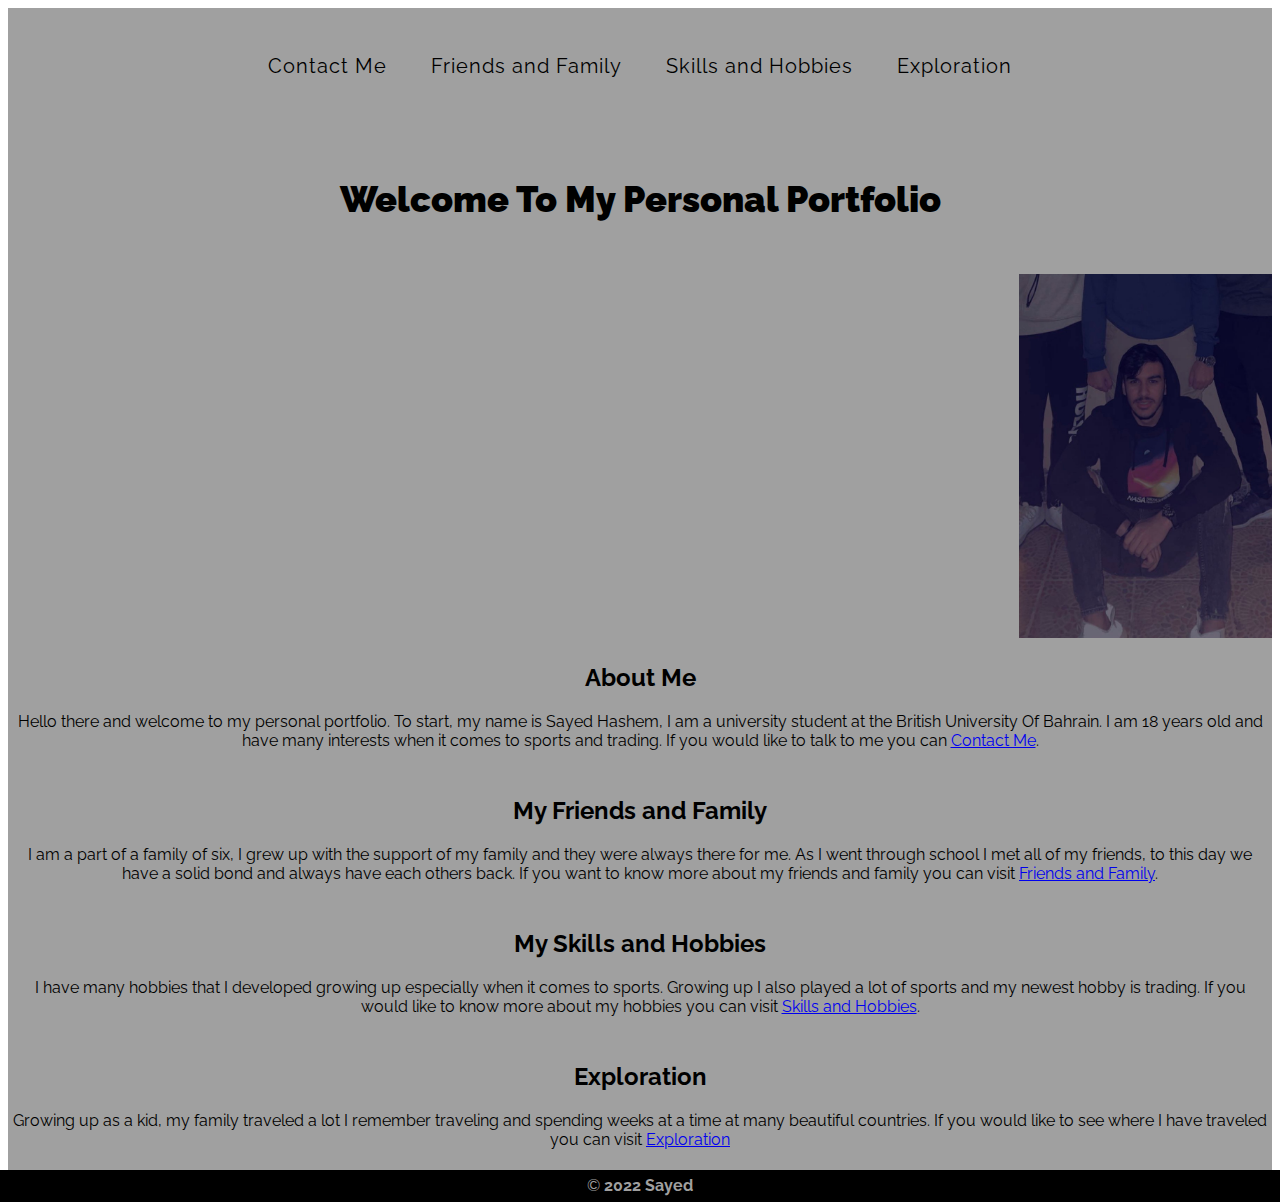
<file: index.html>
<!DOCTYPE html>
<html lang="en" dir= "ltr">
    <head>
        <meta charset="utf-8">
        <title>Portfolio</title>
        <link href="css/cssStyle.css" type="text/css" rel="stylesheet">
        <link rel="preconnect" href="https://fonts.googleapis.com">
        <link rel="preconnect" href="https://fonts.gstatic.com" crossorigin>
        <link href="https://fonts.googleapis.com/css2?family=Raleway:wght@300&display=swap" rel="stylesheet">
    </head>
<!-- Home -->
    <body>
        <div class="Indexone">
            <div class="body two">
                <div class="HomePageAnimation">
        <nav>
            <ul>
                <li><a href="contactMe.html">Contact Me</a></li>
                <li><a href="friends&Family.html">Friends and Family</a></li>
                <li><a href="skills&Hobbies.html">Skills and Hobbies</a></li>
                <li><a href="exploration.html">Exploration</a></li>
            </ul>
        </nav>
        
        

            <div class="First1">
                <h1><strong>Welcome To My Personal Portfolio</strong></h1>
            </div>
        
        <img class= "MyPic" src="images/Me1.jpg" alt="">
            
        <div class="AboutMe">
            <h2>About Me</h2>

            <p>Hello there and welcome to my personal portfolio. To start, my name is Sayed Hashem, I am a university student at the British University Of Bahrain.
                 I am 18 years old and have many interests when it comes to sports and trading. If you would like to talk to me you can  <a href="ContactMe.html">Contact Me</a>.</p>
        </div>

        <div class="FnF">
            <h2>My Friends and Family</h2>

            <p>I am a part of a family of six, I grew up with the support of my family and they were always there for me.
                 As I went through school I met all of my friends, to this day we have a solid bond and always have each others back. If you want to know more about
                  my friends and family
                 you can visit <a href= "Friends&Family.html">Friends and Family</a>.</p>
        </div>

        <div class="SkillsnHobbies">
            <h2>My Skills and Hobbies</h2>
            <p>I have many hobbies that I developed growing up especially when it comes to sports. 
                Growing up I also played a lot of sports and my newest hobby is trading. 
                If you would like to know more about my hobbies you can visit <a href="Skills&Hobbies.html">Skills and Hobbies</a>.</p>
        </div>
    
        <div class="Explor">
            <h2>Exploration</h2>
            <p>Growing up as a kid, my family traveled a lot I remember traveling and spending weeks at a time at many beautiful countries. 
                If you would like to see where I have traveled you can visit <a href="Exploration.html">Exploration</a> </p>
        </div>
    
</div>
</div>
</div>
    <footer>
        <div class="copyrights">
            &copy; <b>2022 Sayed</b>
        </div>
    </footer>


    </body>
</html>
</file>
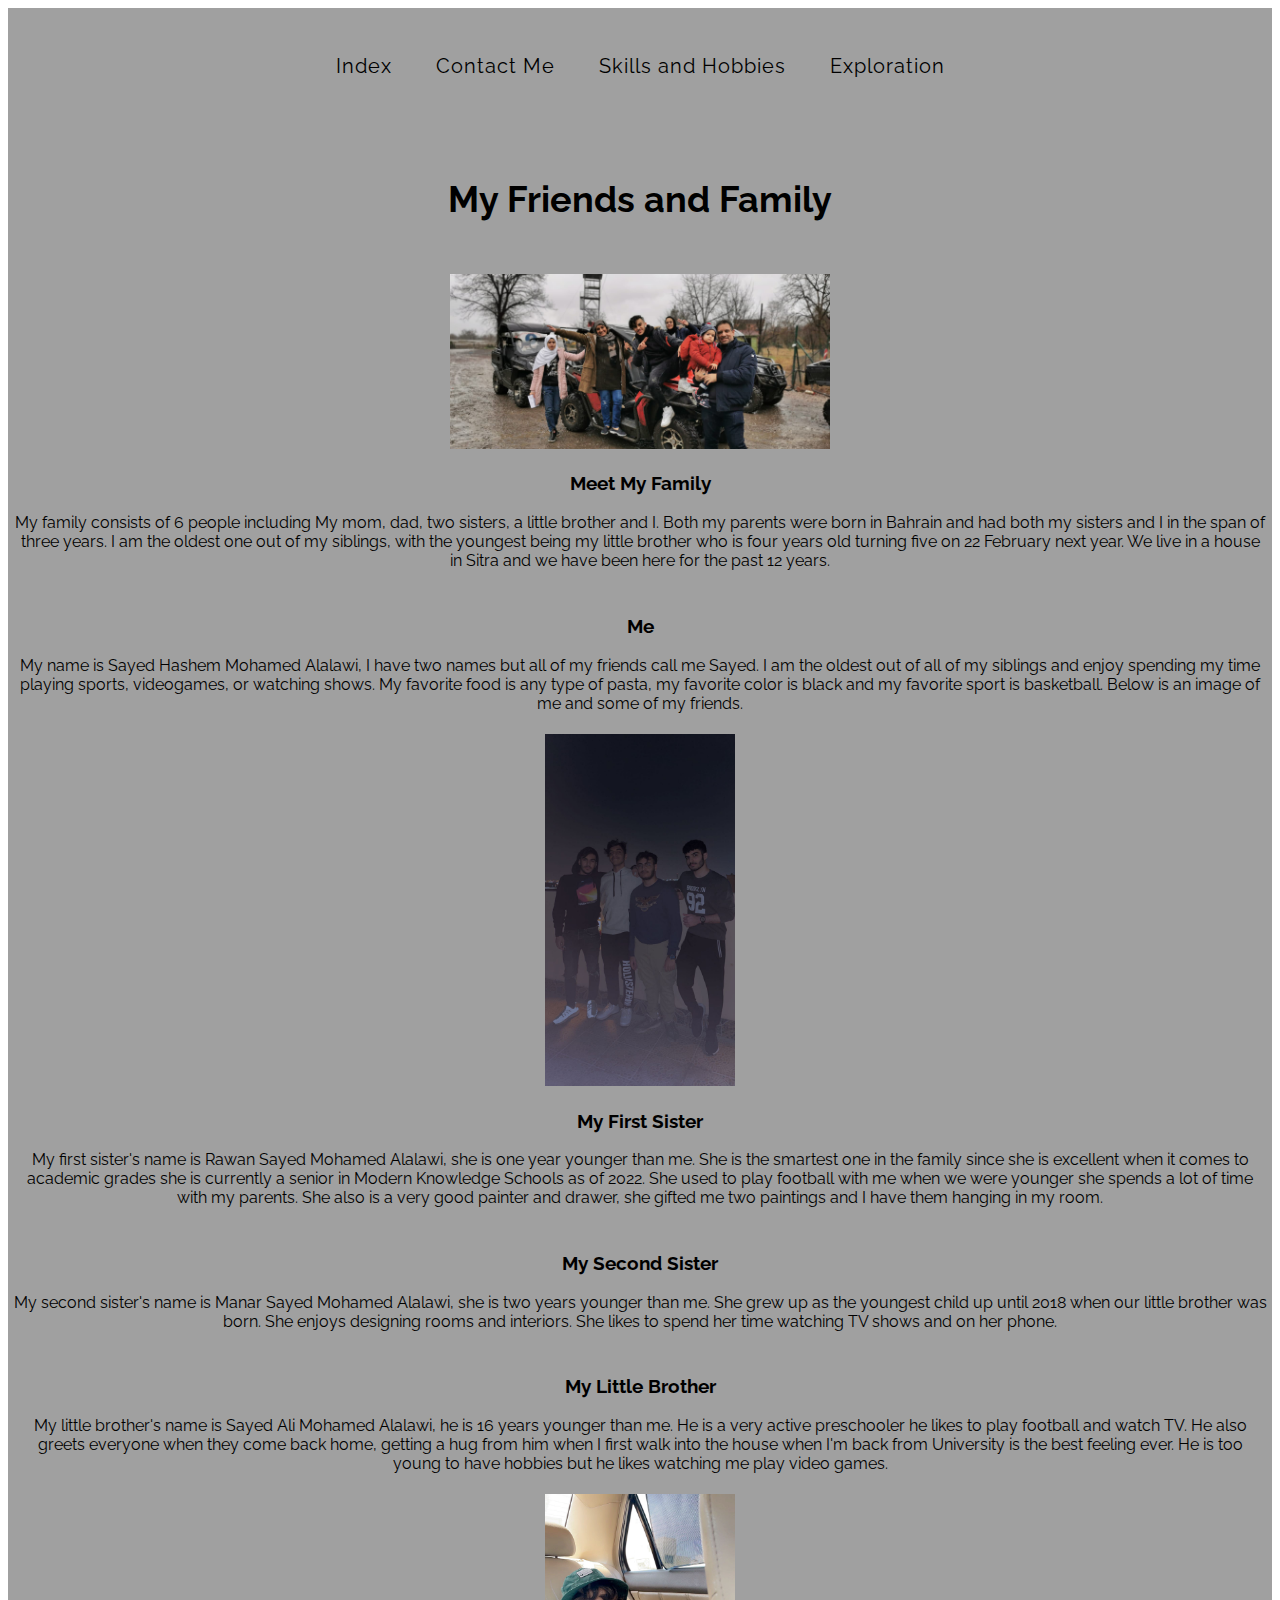
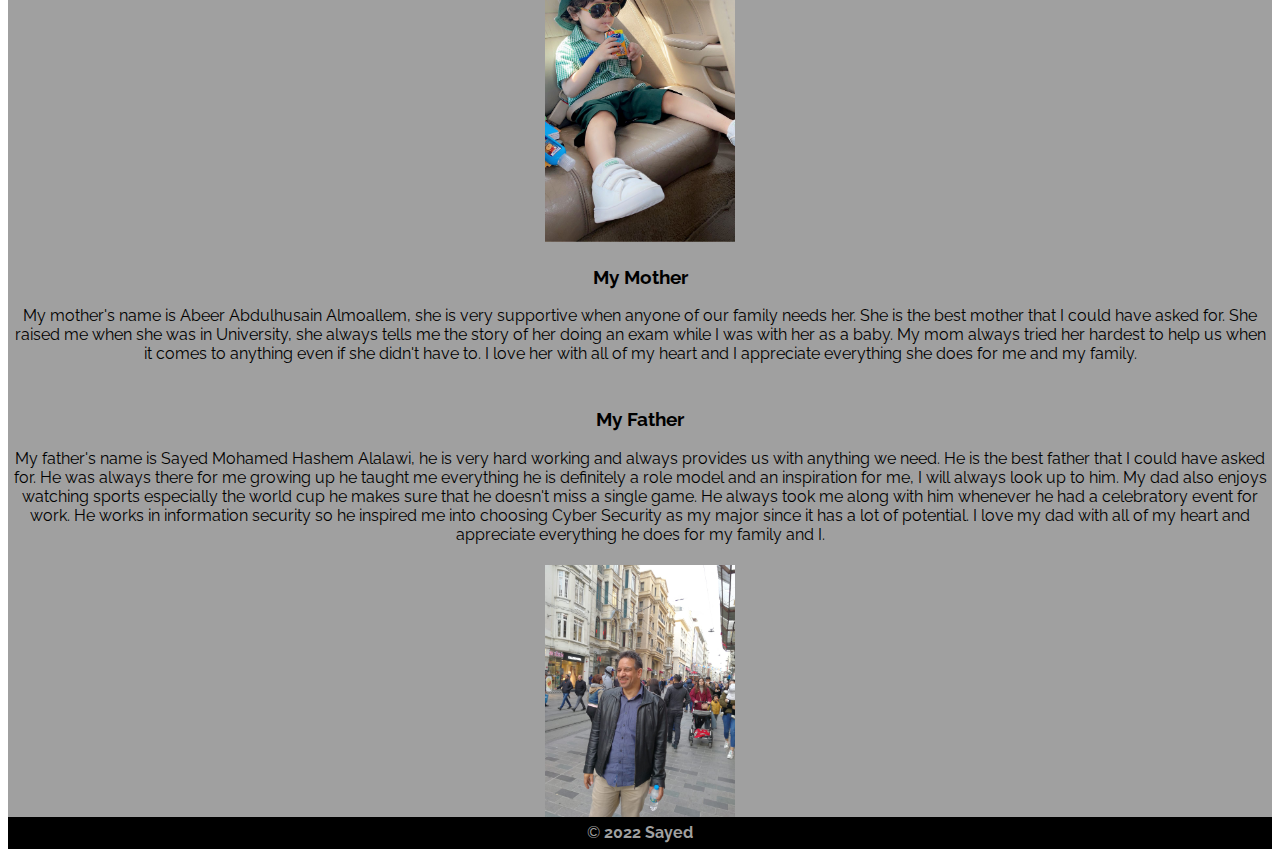
<file: friends&Family.html>
<!DOCTYPE html>
<html lang="en" dir="ltr">
    <head>
        <meta charset="utf-8">
        <title>Portfolio</title>
        <link href="css/cssStyle.css" type="text/css" rel="stylesheet">
        <link rel="preconnect" href="https://fonts.googleapis.com">
        <link rel="preconnect" href="https://fonts.gstatic.com" crossorigin>
        <link href="https://fonts.googleapis.com/css2?family=Raleway:wght@300&display=swap" rel="stylesheet">
    </head>
<!-- Skills and Hobbies -->
    <body>
        <div class="FnFPage">
            <div class="FnFAnimation">
        <div class="body two">
        <nav>
            <ul>
                <li><a href="index.html">Index</a></li>
                <li><a href="contactMe.html">Contact Me</a></li>
                <li><a href="skills&Hobbies.html">Skills and Hobbies</a></li>
                <li><a href="exploration.html">Exploration</a></li>
            </ul>
        </nav>

        
            <div class="FnFTitle">
            <h1>My Friends and Family</h1>
        </div>

        <img class= "MyFamilyPic1" src="images/Family1.jpg" alt="My Family 1">

        <div class="IntroFNF">
            <h3>Meet My Family</h3>
            <p>My family consists of 6 people including My mom, dad, two sisters, a little brother and I. Both my parents were born in Bahrain and had both my sisters and I in 
                the span of three years. I am the oldest one out of my siblings, with the youngest being my little brother who is four years old turning five on 22 February next year.
                We live in a house in Sitra and we have been here for the past 12 years.</p>
            </div>

        <div class="Me">
            <h3>Me</h3>
            <p>My name is Sayed Hashem Mohamed Alalawi, I have two names but all of my friends call me Sayed. I am the oldest out of all of my siblings and enjoy spending my time 
                playing sports, videogames, or watching shows. My favorite food is any type of pasta, my favorite color is black and my favorite sport is basketball. Below is an image 
            of me and some of my friends.</p>
            </div>

            <img class= "MyFootballPic" src="images/MeNFriends.jpg" alt="">

        <div class="MyFirstSister">
            <h3>My First Sister</h3>
            <p>My first sister's name is Rawan Sayed Mohamed Alalawi, she is one year younger than me. She is the smartest one in the family since she is excellent when it comes 
                to academic grades she is currently a senior in Modern Knowledge Schools as of 2022. She used to play football with me when we were younger she spends a lot of time with
                my parents. She also is a very good painter and drawer, she gifted me two paintings and I have them hanging in my room.</p>
        </div>

        <div class="MySecondSister">
            <h3>My Second Sister</h3>
            <p>My second sister's name is Manar Sayed Mohamed Alalawi, she is two years younger than me. She grew up as the youngest child up until 2018 when our little brother was born.
                She enjoys designing rooms and interiors. She likes to spend her time watching TV shows and on her phone. </p>
        </div>

        <div class="MyLittleBrother">
            <h3>My Little Brother</h3>
            <p>My little brother's name is Sayed Ali Mohamed Alalawi, he is 16 years younger than me. He is a very active preschooler he likes to play football and watch TV. 
                He also greets everyone when they come back home, getting a hug from him when I first walk into the house when I'm back from University is the best feeling ever.
                He is too young to have hobbies but he likes watching me play video games. </p>
        </div>

        <img class= "MyFootballPic" src="images/LB.jpg" alt="">

        <div class="MyMom">
            <h3>My Mother</h3>
            <p>My mother's name is Abeer Abdulhusain Almoallem, she is very supportive when anyone of our family needs her. She is the best mother that I could have asked for. 
                She raised me when she was in University, she always tells me the story of her doing an exam while I was with her as a baby. My mom always tried her hardest to 
                help us when it comes to anything even if she didn't have to. I love her with all of my heart and I appreciate everything she does for me and my family.</p>
        </div>

        <div class="MyDad">
            <h3>My Father</h3>
            <p>My father's name is Sayed Mohamed Hashem Alalawi, he is very hard working and always provides us with anything we need. He is the best father that I could have asked
                for. He was always there for me growing up he taught me everything he is definitely a role model and an inspiration for me, I will always look up to him.
                My dad also enjoys watching sports especially the world cup he makes sure that he doesn't miss a single game. He always took me along with him whenever 
                he had a celebratory event for work. He works in information security so he inspired me into choosing Cyber Security as my major since it has a lot of potential. 
                I love my dad with all of my heart and appreciate everything he does for my family and I. </p>
            </div>

            <img class= "MyFootballPic" src="images/Dad.jpg" alt="">

        </div>
    </div>

<footer>
    <div class="copyrights">
        &copy; <b> 2022 Sayed</b>
    </div>
</footer>

        </div>
    </body>
</html>
</file>
<file: css/cssStyle.css>
@import url('https://fonts.googleapis.com/css2?family=Raleway:wght@300&display=swap');

*{ 
    font-family: 'Raleway';
    box-sizing: border-box;
    margin: 1;
    padding: 0;
}
    
   

/*CSS for Index*/

.Indexone{
    background: #a0a0a0;
    color: #000000;
    position: relative;
    font-family: 'raleway';
    min-height: 100vh;
    width: 100%;
}

.bodytwo{
    width: 100%;
    padding: 5px 15px 5px 15px;
    padding-bottom: 10px;
    margin: 1 auto;
}

.MyPic{
    display: block;
    margin-right: 100;
    margin-left: auto;
    width: 20%;
    
}

nav {
    align-items: center;
    display: flex;
    padding: 30px 8%;
}

nav ul{
    text-align: center;
    flex: 3;
    
}

nav ul li{
    list-style: square;
    display: inline-block;
    margin: 0 20px;
}

nav ul li a{
    color: #000000;
    color: #000000;
    font-size: 20px;
    letter-spacing: 1px;
    position: relative;
    text-decoration: none;
}

nav ul li a:after{
    content: "";
    position: absolute;
    transition: 0s;
    background-color: #000000;
    height: 2.5px;
    left: 0;
    bottom: -5px;
}

nav ul li a:hover:after{
    width: 100%;
}

.copyrights{
    position: absolute;
    margin: 0 auto;
    color: #a0a0a0;
    background-color:black;
    left: 0;
    padding: 1; 
    bottom: 1;
    width: 100%;
    line-height: 2;
    text-align: center;
}

.First1{
    text-align: center;
    bottom: 0;
    padding: 30px;
    font-family: 'raleway';
    font-size: large;
}

.AboutMe{
    text-align: center;
    border: 10px;
    padding: 5px;
}

.FnF{
    padding: 5px;
    border: 10px;
    text-align: center;
} 

.SkillsnHobbies{
    padding: 5px;
    border: 10px;
    text-align: center;
}

.Explor{
    padding: 5px;
    border: 10px;
    text-align: center;
}

/*CSS for SkillsnHobbies*/
.SnH-Animation{
    background: #a0a0a0;
    color: #000000;
    position: relative;
    font-family: 'raleway';
    min-height: 100vh;
    width: 100%;
}

.MyFootballPic{
    display: block;
    width: 15%;
    margin-right: auto;
    margin-left: auto;
}

.MyRacingGif{
    display: block;
    width: 25%;
    margin-right: auto;
    margin-left: auto;
}


.column {
    float: left;
    width: 50%;
    padding: 5px;
  }
  
  /* Clear floats after image containers */
  .row::after {
     clear: both;
     content: "";
    display: table;
  }

.SnHtitle{
    bottom: 0;
    padding: 30px; 
    font-family: 'raleway';
    font-size: large;
    text-align: center;
}

.Sports{
    text-align: center;
    border: 10px;
    padding: 5px;
}

.Video-games{
     text-align: center;
     border: 10px;
    padding: 5px;
   
}

.Trading{
    text-align: center;
    border: 10px;
    padding: 5px;
    
}

.Shows{
    text-align: center;
    border: 10px;
    padding: 5px;
    
}

/*CSS for Explo*/
.ExploPage{
    background: #a0a0a0; 
    color: #000000;
    position: relative;
    font-family: 'raleway';
    min-height: 100vh;
    width: 100%;
}

.ExploTitle{
    text-align: center;
    bottom: 0;
    padding: 30px;
    font-family: 'raleway';
    font-size: large;
}

.UAE{
    text-align: center;
    border: 10px;
    padding: 5px;
}

.Thailand{
    text-align: center;
    border: 10px;
    padding: 5px;
}


.column1 {
    float: left;
    width: 50%;
    padding: 5px;
  }
  
  /* Clear floats after image containers */
  .row1::after {
    content: "";
    clear: both;
    display: table;
  }

.Iran{
    text-align: left;
    border: 10px;
    padding: 5px;
}

.Turkey{
    text-align: center;
    border: 10px;
    padding: 5px;
}

/*CSS for FnF*/
.FnFPage{
    background: #a0a0a0;
    color: #000000;
    position: relative;
    font-family: 'raleway';
    min-height: 100vh;
    width: 100%;
}

.MyFamilyPic1{
    display: block;
    width: 30%;
    margin-right: auto;
    margin-left: auto;
}

.FnFTitle{
    text-align: center;
    bottom: 0;
    padding: 30px;
    font-family: 'raleway';
    font-size: large;
}

.IntroFNF{
    text-align: center;
    border: 10px;
    padding: 5px;
}

.Me{
    text-align: center;
    border: 10px;
    padding: 5px;
}

.MyFirstSister{
    text-align: center;
    border: 10px;
    padding: 5px;
}

.MySecondSister{
    text-align: center;
    border: 10px;
    padding: 5px;
}

.MyLittleBrother{
    text-align: center;
    border: 10px;
    padding: 5px;
}

.MyMom{
    text-align: center;
    border: 10px;
    padding: 5px;
}

.MyDad{
    text-align: center;
    border: 10px;
    padding: 5px;
}



/*CSS for ContactMe*/
.ContactMePage{
    background: #a0a0a0;
    color: #000000;
    position: relative;
    font-family: 'raleway'; 
    min-height: 100vh;
    width: 100%;
}

.Form{
    border-style: groove;
    border-color: #000000;
    padding: 10px;
    width: 200px;
    margin: auto;
    margin-top: 20%;
}

.SnH-Animation{
    animation: transitionIn 2.5s;
}

.FnFAnimation{
    animation: transitionIn 2.5s;
}

.ExplorationAnimation{
    animation: transitionIn 2.5s;
}

.HomePageAnimation{
    animation: transitionIn 2.5s;
}


@keyframes transitionIn {
    from {
      opacity: 0;
      transform: rotateX(0);
    
    } 
    
    to {
      opacity: 2;
      transform: rotateX(-10deg);
    
    }
    }
</file>
